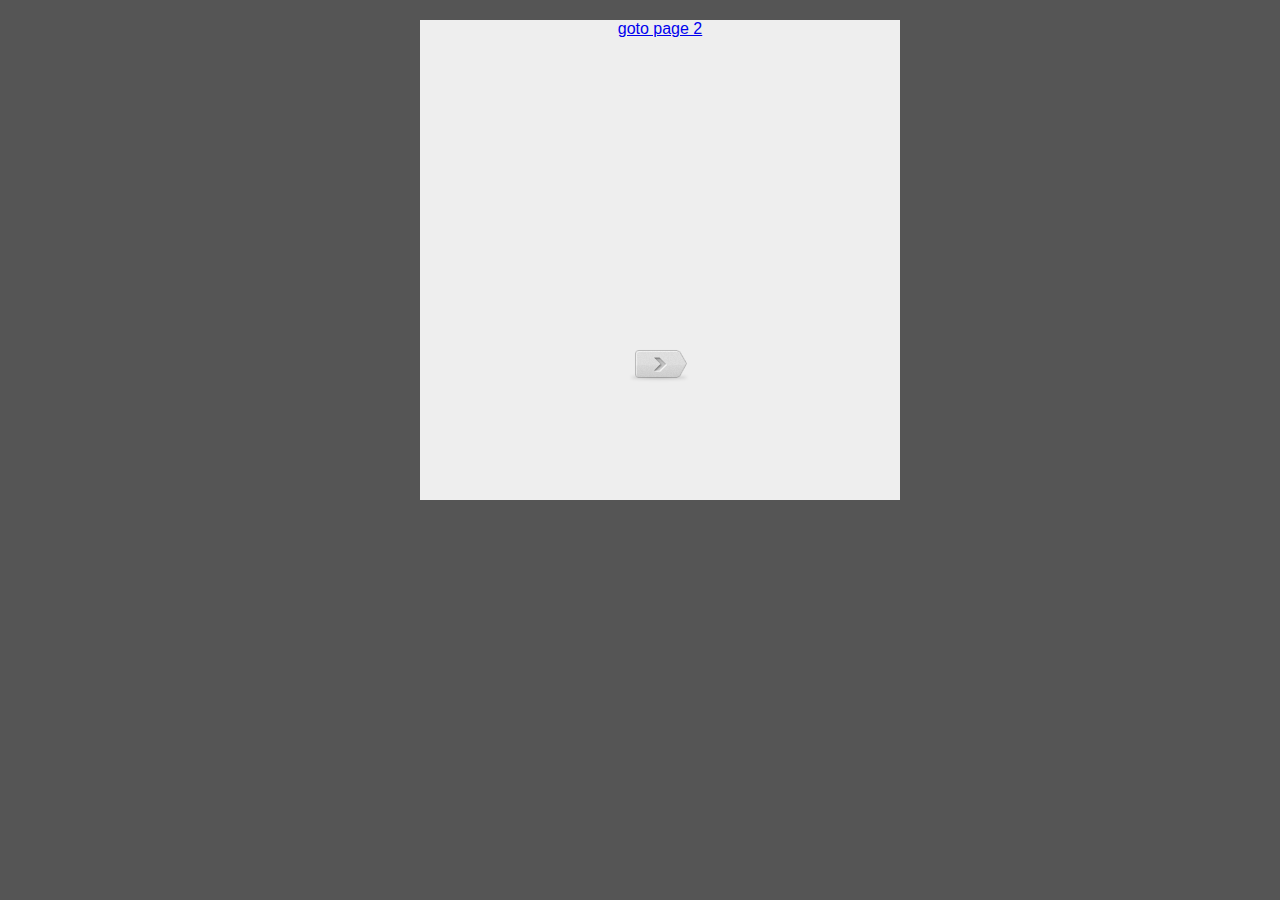
<file: index.html>
<!DOCTYPE HTML>
<html>
<head>
<meta http-equiv="Content-Type" content="text/html; charset=UTF-8">
<title>Test page one</title>
<link href="main.css" rel="stylesheet" type="text/css">
</head>
<body>
	<a href="page2.html" class="btn01"><span>goto page 2</span></a>
</body>
</html>
</file>
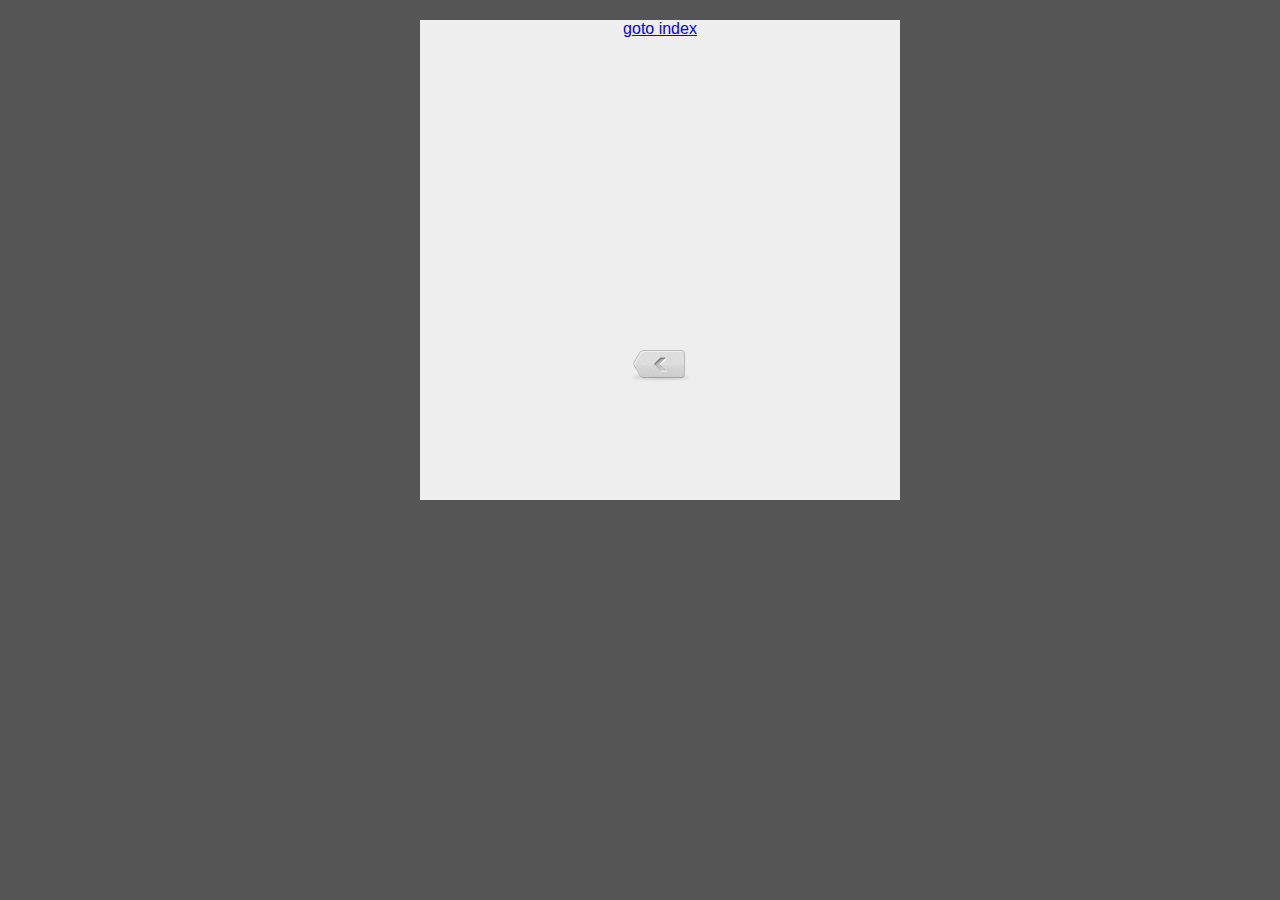
<file: page2.html>
<!DOCTYPE HTML>
<html>
<head>
<meta http-equiv="Content-Type" content="text/html; charset=UTF-8">
<title>Test page two</title>
<link href="main.css" rel="stylesheet" type="text/css">
</head>
<body>
	<a href="index.html" class="btn02"><span>goto index</span></a>
</body>
</html>
</file>
<file: main.css>
@charset "UTF-8";
/* CSS Document */

body {
	font-family: Verdana, Geneva, sans-serif;
	background-color: #555;
	padding: 20px;
	margin: 0;
	width: 100%;
	height:100%;
	
	text-align:center;
}

.btn01 {
	background: transparent url('s1.png') no-repeat scroll center bottom;
	display: block;
	min-height:480px;
	height:100%;
	width:100%;
	}
	
.btn02 {
	background: transparent url('s2.png') no-repeat scroll center bottom;
	display: block;
	min-height:480px;
	height:100%;
	width:100%;
	}
</file>
